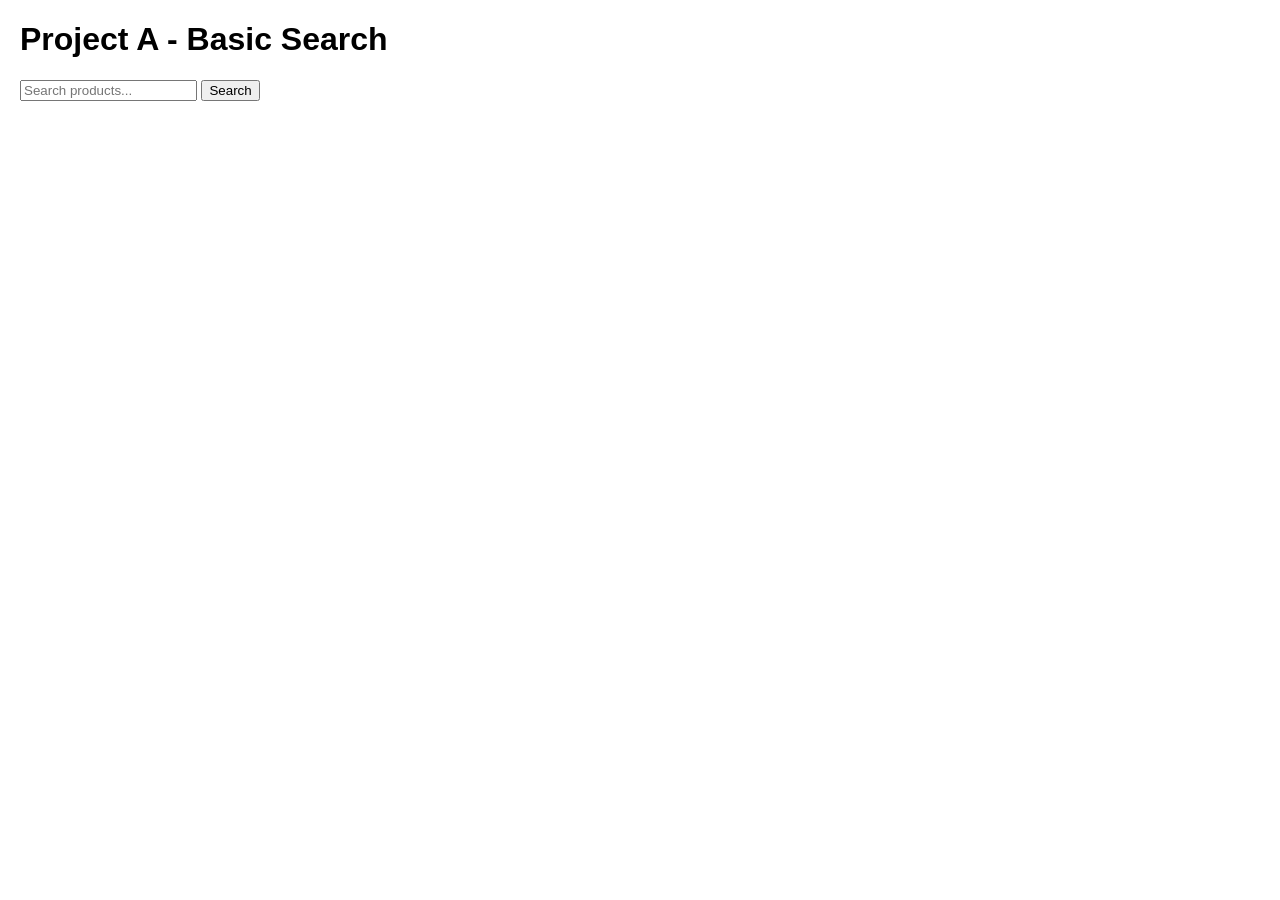
<file: S390/Project_A_PreFeature_Search/src/index.html>
<!doctype html>
<html>
  <head>
    <meta charset="utf-8" />
    <title>Project A - Basic Search</title>
    <link rel="stylesheet" href="styles.css" />
  </head>
  <body>
    <h1>Project A - Basic Search</h1>
    <div id="app">
      <input id="q" placeholder="Search products..." />
      <button id="searchBtn">Search</button>
      <ul id="results"></ul>
    </div>
    <script src="app.js"></script>
  </body>
</html>
</file>
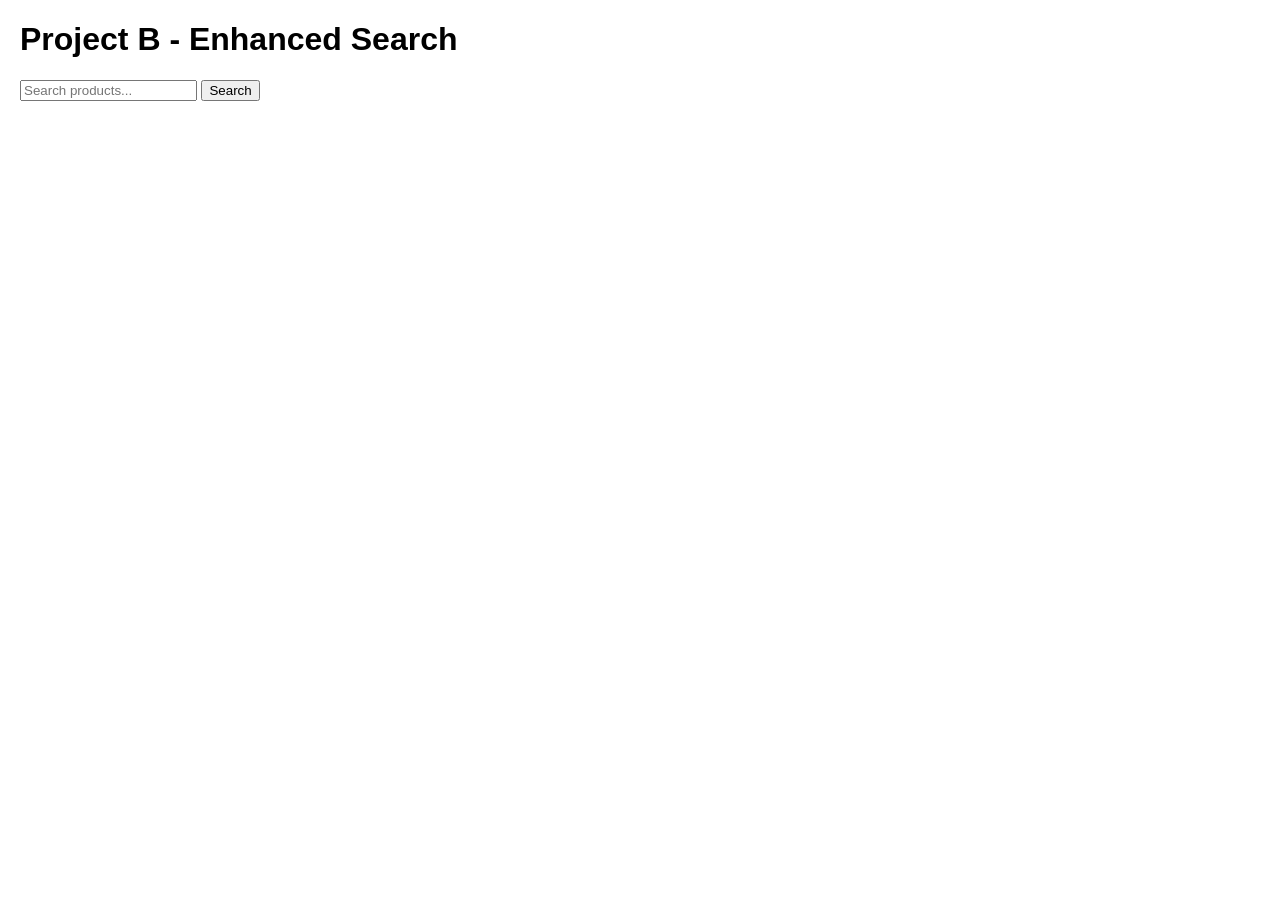
<file: S390/Project_B_PostFeature_Search/src/index.html>
<!doctype html>
<html>
  <head>
    <meta charset="utf-8" />
    <title>Project B - Enhanced Search</title>
    <link rel="stylesheet" href="styles.css" />
  </head>
  <body>
    <h1>Project B - Enhanced Search</h1>
    <div id="app">
      <input id="q" placeholder="Search products..." />
      <button id="searchBtn">Search</button>
      <ul id="results"></ul>
    </div>
    <script src="app.js"></script>
  </body>
</html>
</file>
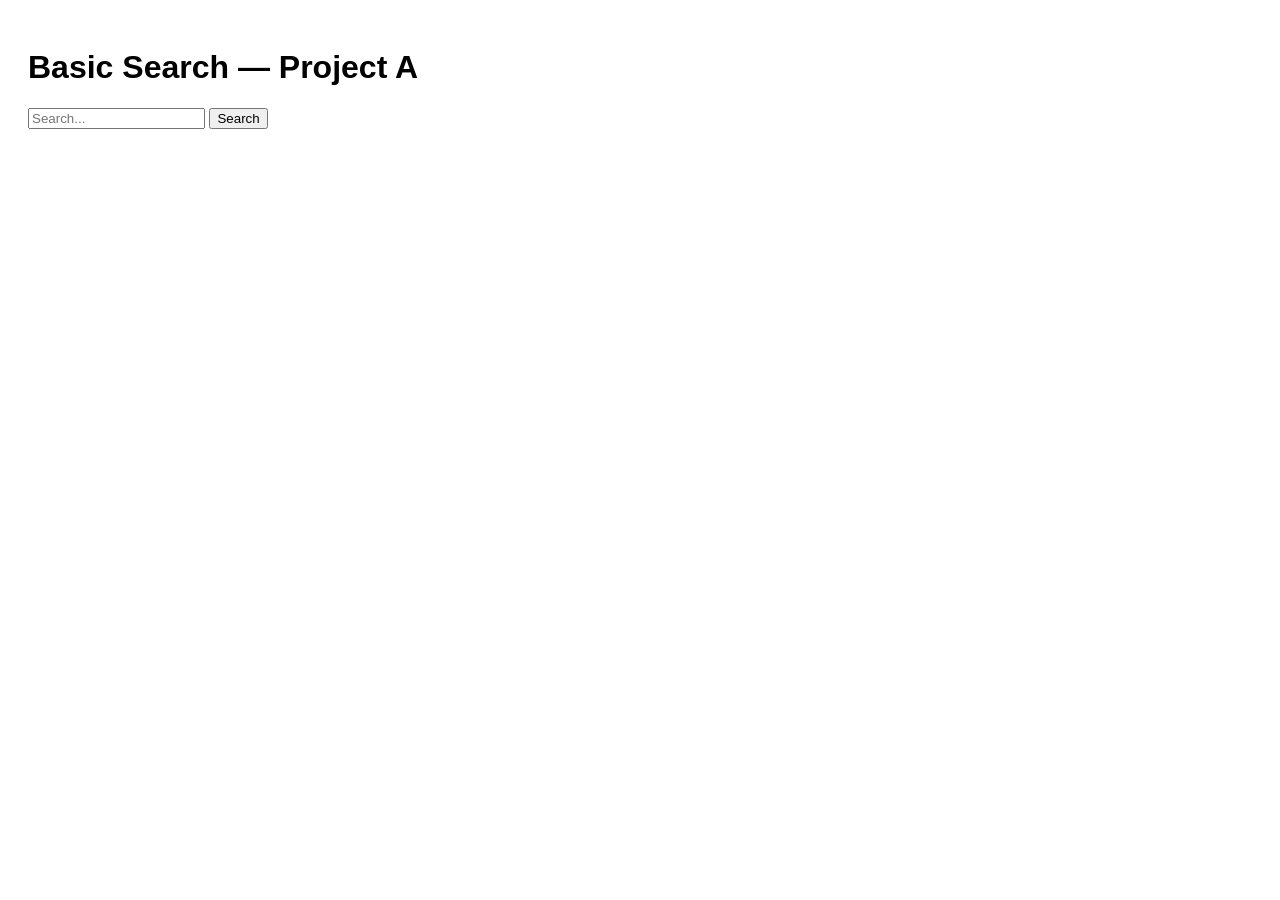
<file: S430-v2/Project_A_PreFeature_Search/src/index.html>
<!doctype html>
<html>
<head>
  <meta charset="utf-8" />
  <title>Project A - Basic Search</title>
  <link rel="stylesheet" href="styles.css" />
</head>
<body>
  <h1>Basic Search — Project A</h1>
  <input id="q" placeholder="Search..." />
  <button id="s">Search</button>
  <ul id="results"></ul>
  <script src="app.js"></script>
</body>
</html>
</file>
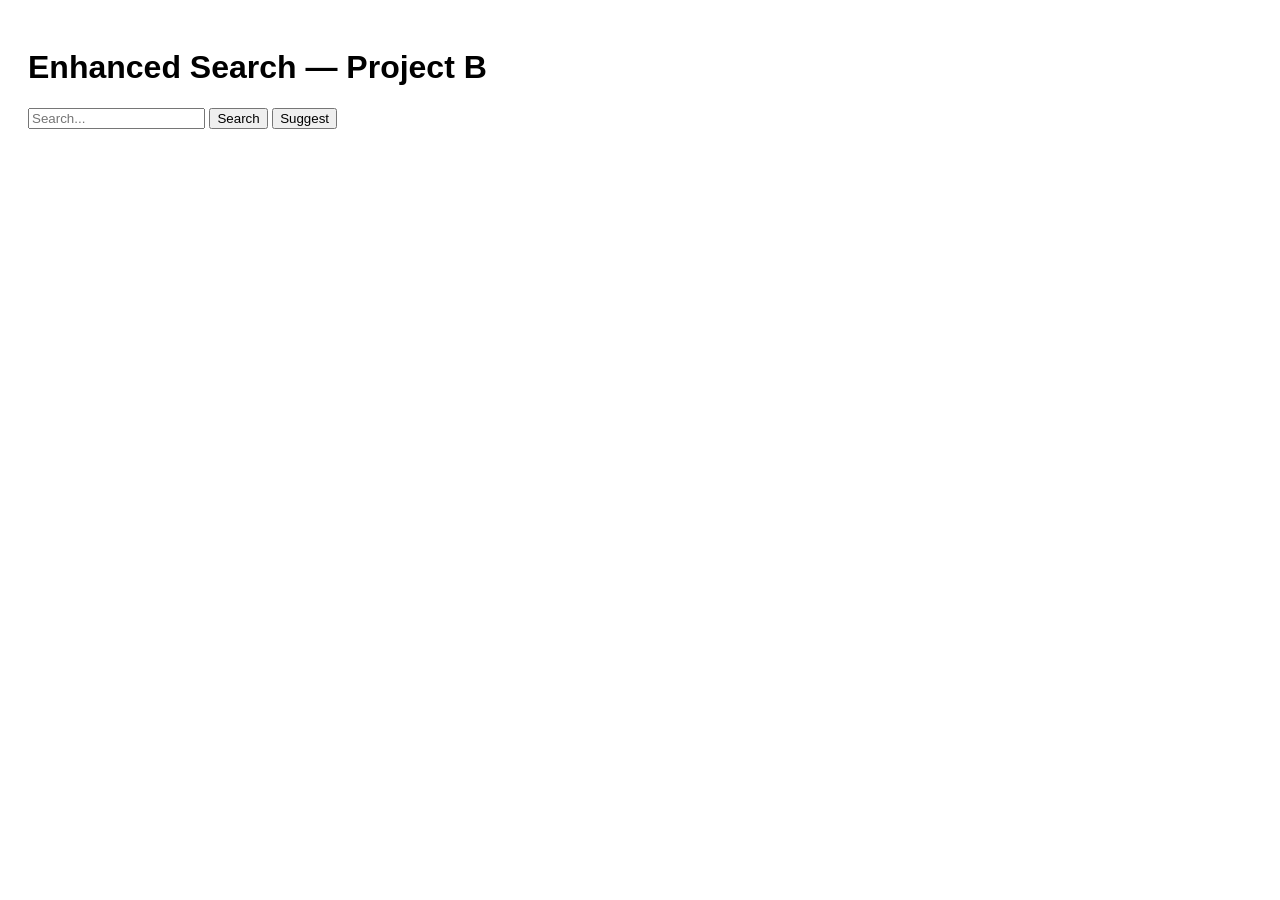
<file: S430-v2/Project_B_PostFeature_Search/src/index.html>
<!doctype html>
<html>
<head>
  <meta charset="utf-8" />
  <title>Project B - Enhanced Search</title>
  <link rel="stylesheet" href="styles.fixed.css" />
</head>
<body>
  <h1>Enhanced Search — Project B</h1>
  <input id="q" placeholder="Search..." />
  <button id="s">Search</button>
  <button id="g">Suggest</button>
  <ul id="results"></ul>
  <ul id="suggestions"></ul>
  <script src="app.fixed.js"></script>
</body>
</html>
</file>
<file: S390/Project_A_PreFeature_Search/src/styles.css>
body{ font-family: Arial, Helvetica, sans-serif; margin: 20px; }
#app{ max-width:800px }
#results li{ margin:8px 0 }
</file>
<file: S390/Project_B_PostFeature_Search/src/styles.css>
body{ font-family: Arial, Helvetica, sans-serif; margin: 20px; }
#app{ max-width:800px }
#results li{ margin:8px 0 }
</file>
<file: S430-v2/Project_A_PreFeature_Search/src/styles.css>
body { font-family: Arial, sans-serif; padding: 20px; }
#results li { margin: 8px 0; }
</file>
<file: S430-v2/Project_B_PostFeature_Search/src/styles.fixed.css>
body { font-family: Arial, sans-serif; padding: 20px; }
#results li { margin: 8px 0; }
#suggestions { color: #666 }
</file>
